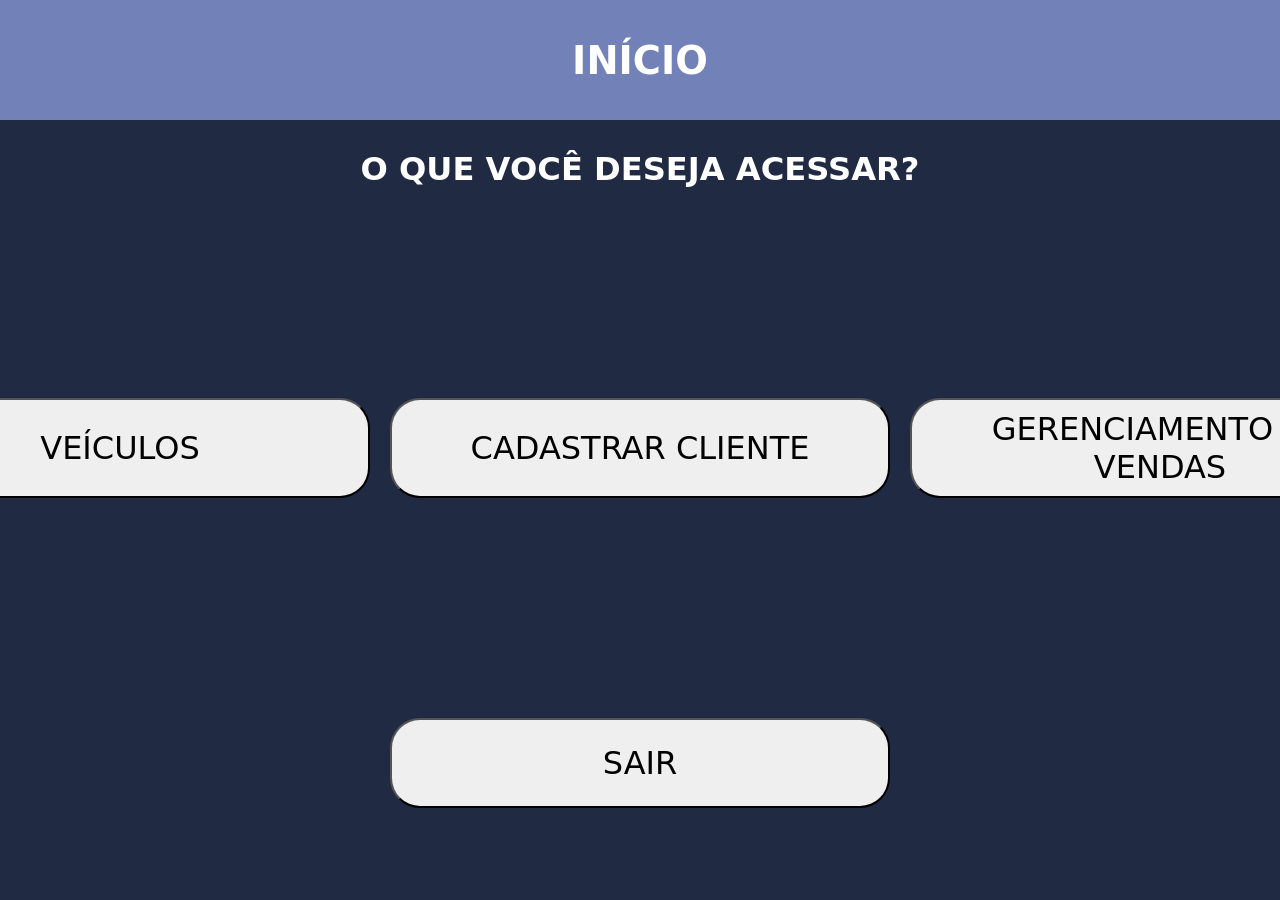
<file: acessar.html>
<!DOCTYPE html>
<html lang="en">
<head>
    <meta charset="UTF-8">
    <meta name="viewport" content="width=device-width, initial-scale=1.0">
    <link rel="stylesheet" href="assets/css/acessar.css">
    <title>ACESSA AÍ ACESSA AÍ</title>
</head>
<body>
    <header>
        <div class="cabecalho">
            <h1>INÍCIO</h1>
        </div>
    </header>

    <div class="deseja_acessar">
        <h6>O QUE VOCÊ DESEJA ACESSAR?</h6>
    </div>

    <div class="container">
        <a href="veiculos.html"><button id="btn">VEÍCULOS</button></a>
        <a href="cadastrar_cliente.html"><button id="btn">CADASTRAR CLIENTE</button></a>
        <a href="dashboard.html"><button id="btn">GERENCIAMENTO DE VENDAS</button></a>
    </div>

    <div class="sair">
        <a href="index.html"><button id="btn-sair">SAIR</button></a>
    </div>

    
</body>
</html>
</file>
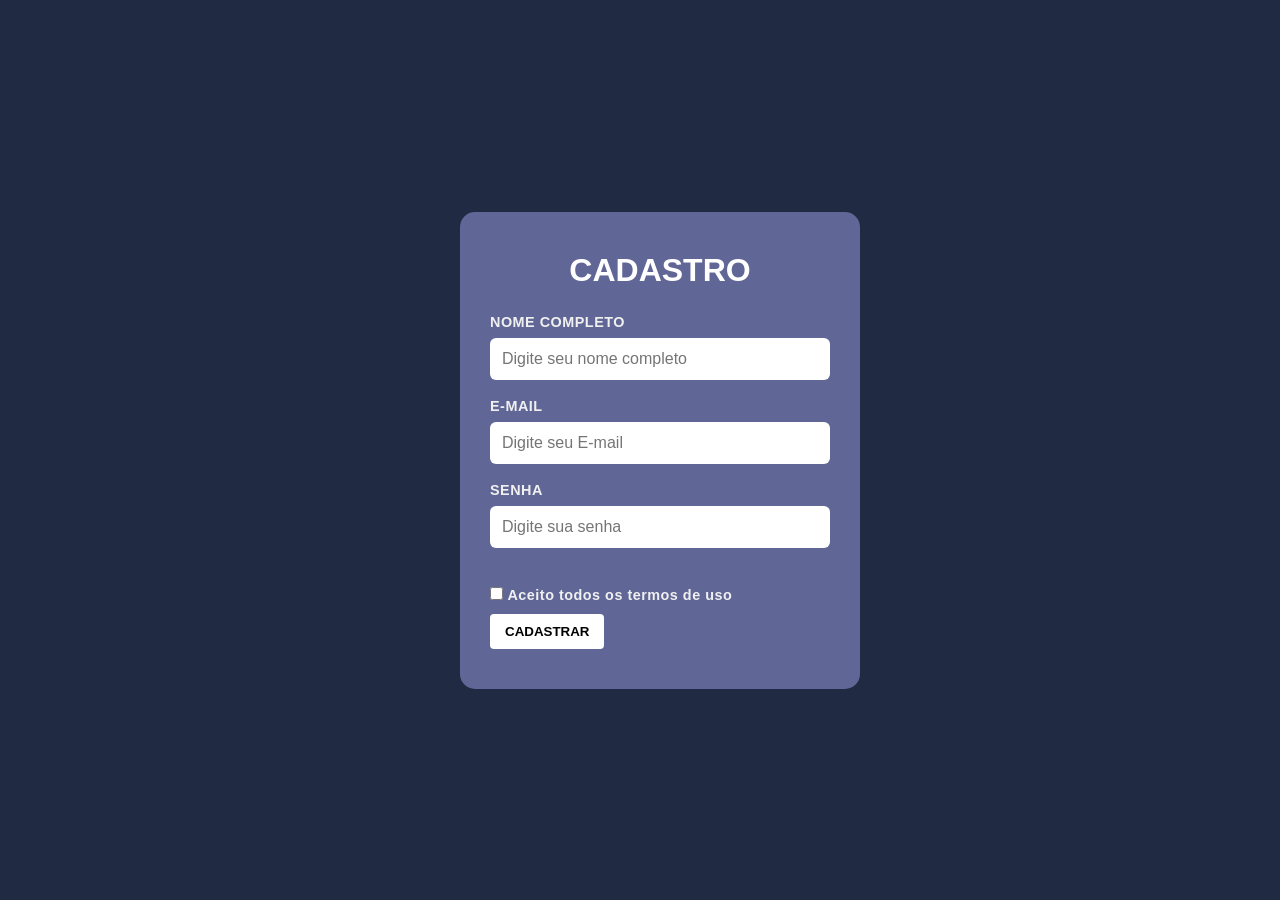
<file: cadastro.html>
<!DOCTYPE html>
<html lang="pt-br">
<head>
    <meta charset="UTF-8">
    <meta http-equiv="X-UA-Compatible" content="IE=edge">
    <meta name="viewport" content="width=device-width, initial-scale=1.0">
    <title>CADASTRO SMART CONTROL</title>
    <link rel="stylesheet" href="assets/css/cadastro.css">
</head>
<body>

    <!--<img src="assets/images/download.png" alt="imagem logo">-->
    <div class="container">
        
        <form action="index.html" method="get">
            <div class="card">
                <h1>CADASTRO</h1>
                <div class="input-group">
                    <label for="nome_completo">NOME COMPLETO</label>
                    <input type="text" name= "nome_completo" id= "nome_completo" placeholder="Digite seu nome completo" required><br><br>
                
                    <label for="e_mail">E-MAIL</label>
                    <input type="email" name= "e_mail" id= "e_mail" placeholder="Digite seu E-mail" required><br><br>

                    <label for="senha">SENHA</label>
                    <input type="password" name= "senha" id= "senha" placeholder="Digite sua senha" minlength="8" required><br><br>
                </div>
                <input type="checkbox" name="termos_de_uso" id="termos_de_uso">
                <label for="termos_de_uso">Aceito todos os termos de uso</label>
            
                
                <button type="submit">CADASTRAR</button>
            

            </div>
        </form>

    </div>
        

    </form>
    <footer>
        <!--<iframe src="https://www.google.com/maps/embed?pb=!1m18!1m12!1m3!1d3707.102854440699!2d-43.427614924521436!3d-21.69872999581662!2m3!1f0!2f0!3f0!3m2!1i1024!2i768!4f13.1!3m3!1m2!1s0x989f6720750ec1%3A0xd414ff506d8047b2!2sMax%20Pais%20e%20Filhos%20Atacado%20e%20Varejo%20-%20Nova%20Era!5e0!3m2!1spt-BR!2sbr!4v1785949812992!5m2!1spt-BR!2sbr" width="600" height="450" style="border:0;" allowfullscreen="" loading="lazy" referrerpolicy="strict-origin-when-cross-origin"></iframe>-->
    </footer>




        
     
</body>
</html>
</file>
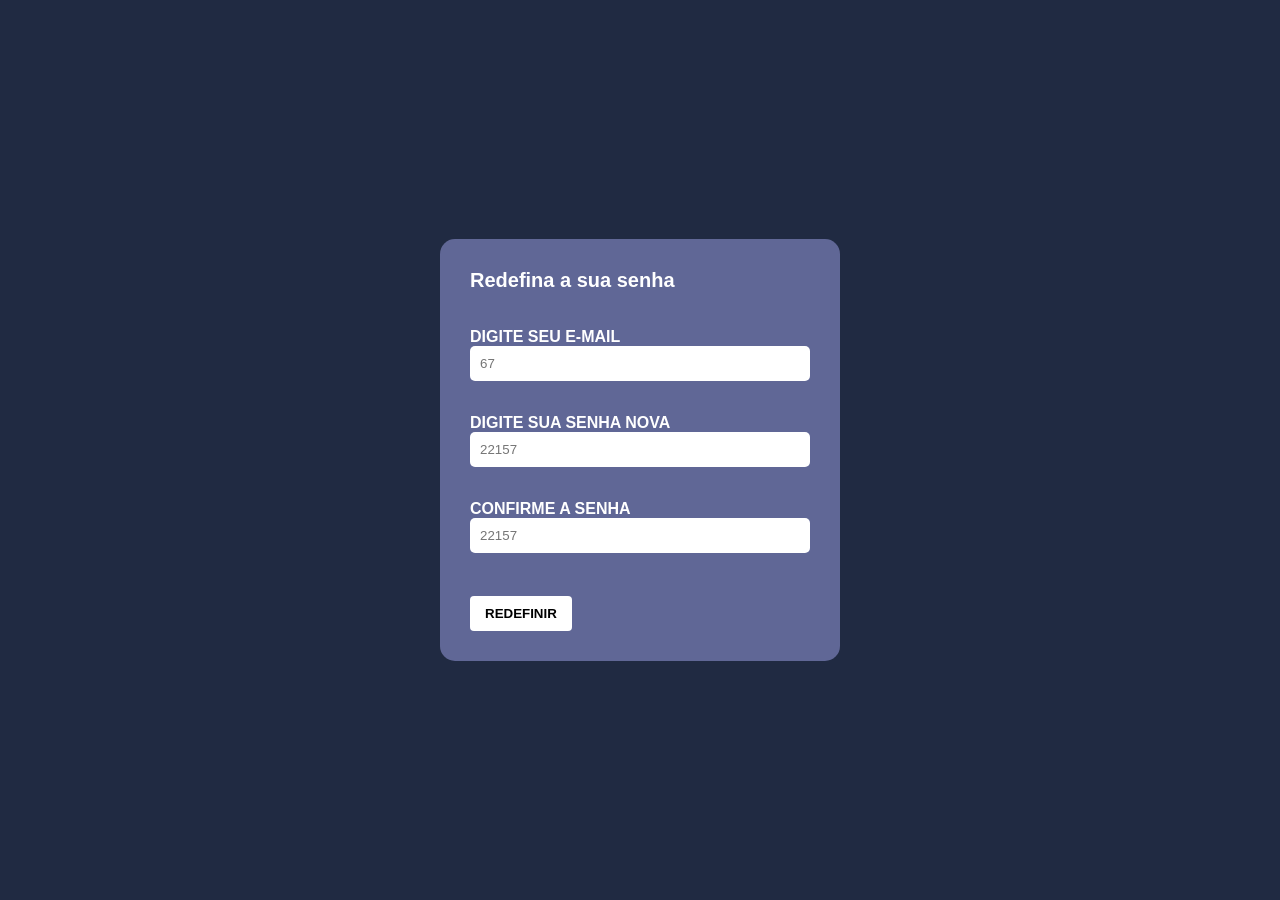
<file: esqueci_senha.html>
<!DOCTYPE html>
<html lang="pt-br">
<head>
    <meta charset="UTF-8">
    <meta http-equiv="X-UA-Compatible" content="IE=edge">
    <meta name="viewport" content="width=device-width, initial-scale=1.0">
    <link rel="stylesheet" href="assets/css/esqueci_senha.css">
    <title>Esqueci minha senha</title>
</head>
<body>
    <div class="container">
        <form action="index.html" method="get"></form>
    
        
        <div class="card">
            <h3>Redefina a sua senha</h3><br><br>
            <label for="e_mail">DIGITE SEU E-MAIL</label><br>
            <input type="email" name="e_mail" id="e_mail" placeholder="67" required><br><br>

            <label for="senha_nova">DIGITE SUA SENHA NOVA</label><br>
            <input type="text" name="senha_nova" id="senha_nova" placeholder="22157" required><br><br>

            <label for="senha_nova">CONFIRME A SENHA</label><br>
            <input type="password" name="senha_nova" id="senha_nova" placeholder="22157" required><br><br>

            <a href="index.html"><button id="btn">REDEFINIR</button></a>
        </div>

    </div>


    <!-- <script src="assets/js/main.js"></script> -->
</body>
</html>
</file>
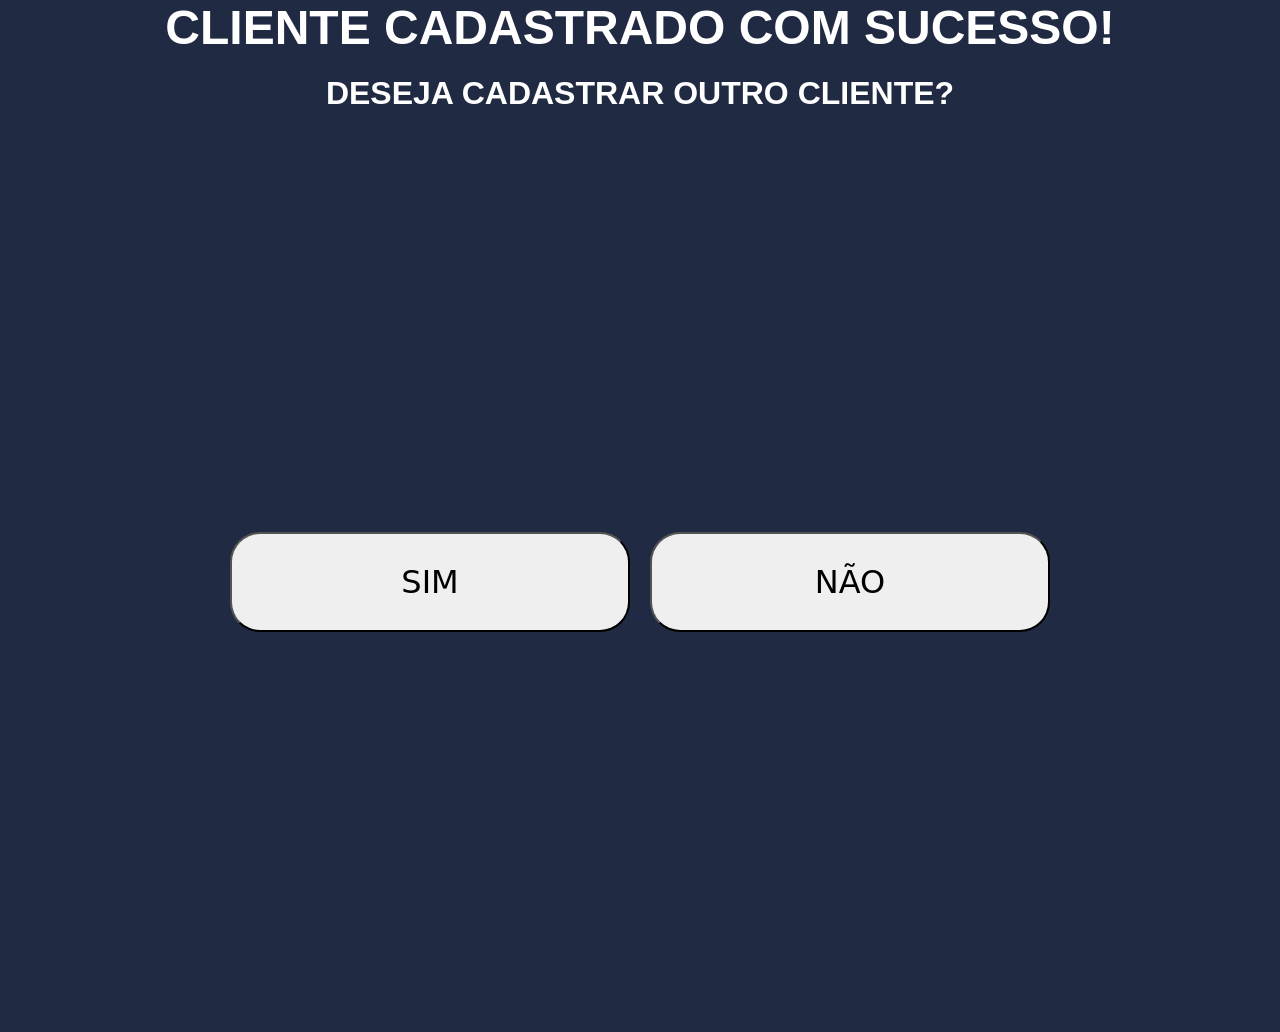
<file: processa_cadastro.html>
<!DOCTYPE html>
<html lang="en">
<head>
    <meta charset="UTF-8">
    <meta name="viewport" content="width=device-width, initial-scale=1.0">
    <link rel="stylesheet" href="assets/css/processa_cadastro.css">
    <title>AHHHHHHHHHHHHHHHHHHHHHHH CHIDORIIIIIIIIIIIIIIIIIIIIII</title>
</head>
<body>
    <h1>CLIENTE CADASTRADO COM SUCESSO!</h1>

    <h3>DESEJA CADASTRAR OUTRO CLIENTE?</h3>

    <div class="container">

        <a href="cadastrar_cliente.html"><button id="btn">SIM</button></a>
        <a href="acessar.html"><button id="btn">NÃO</button></a>
    </div>
    
</body>
</html>
</file>
<file: assets/css/acessar.css>
* {
    margin: 0;
    padding: 0;
    box-sizing: border-box;
    font-family: system-ui, -apple-system, BlinkMacSystemFont, 'Segoe UI', Roboto, Oxygen, Ubuntu, Cantarell, 'Open Sans', 'Helvetica Neue', sans-serif;
}

body {
    background-color: #202A42;
}

.cabecalho {
    background-color: #7281B7;
    height: 120px;
    display: flex;
    justify-content: center;
    align-items: center;
    color: white;
    font-size: larger;
}

.deseja_acessar {
    display: flex;
    justify-content: center;
    font-size: xxx-large;
    color: white;
    margin-top: 30px;
}

.container {
    margin: 200px;
    display: flex;
    align-items: center;
    justify-content: center;
}

#btn {
    width: 500px;
    font-size: xx-large;
    height: 100px;
    margin: 10px;
    padding: 10px;
    border-radius: 30px;
    font-family: system-ui, -apple-system, BlinkMacSystemFont, 'Segoe UI', Roboto, Oxygen, Ubuntu, Cantarell, 'Open Sans', 'Helvetica Neue', sans-serif;
}

#btn-sair {
    width: 500px;
    font-size: xx-large;
    height: 90px;
    margin: 10px;
    padding: 10px;
    border-radius: 30px;
    font-family: system-ui, -apple-system, BlinkMacSystemFont, 'Segoe UI', Roboto, Oxygen, Ubuntu, Cantarell, 'Open Sans', 'Helvetica Neue', sans-serif;

}


.sair {
    display: flex;
    justify-content: center;
}
</file>
<file: assets/css/cadastro.css>
* {
    margin:0;
    padding:0;
    box-sizing: border-box;
    
}

body{
    background-color: #202A42;
    display: flex;
    justify-content: center;
    align-items: center;
    min-height: 100vh;
    font-family: Arial, sans-serif;
    
}

.container{
    display: flex;
    width: 50%;
    max-width: 1100px;
    align-items: center;
    padding: 20px;
    justify-content: center;
}

.card {
    background-color: #606796;
    max-width: 400px;
    padding: 40px 30px;
    border-radius: 15px;
    color: white;
    margin-left: 40px;
    width: 400px;
}

label {
    font-size: 0.9rem;
    font-weight: bold;
    color: #f0f0f0;
    letter-spacing: 0.5px;
}
.card h1 {
    text-align: center;
    font-size: 2rem;
    margin-bottom: 25px;

}

.input-group {
    margin-bottom: 20px;

}

.input-group label {
    display: block;
    margin-bottom: 8px;
    font-size: 0.9rem;

}

.input-group input {
    width: 100%;
    padding: 12px;
    border: none;
    border-radius: 6px;
    font-size: 1rem;
}
.logo {
    flex: 1;
    display: flex;
    flex-direction: column;
    justify-content: center;
    align-items: center;
    padding-right: 40px;
    border-right: 1px solid rgb(255, 255, 255);
    height: 300px;

}

.logo img{
    max-width: 300px;
    height: auto;
}

button[type="submit"] {
    width: auto;
    padding: 10px 15px;
    background-color: white;
    color: black;
    border: none;
    border-radius: 4px;
    font-weight: bold;
    cursor: pointer;
    margin-top: 10px;
}

.rodape_login {
    margin-top: 20px;
    display: flex;
    flex-direction: column;
    gap: 8px;

}

.rodape_login a {
    color: #38bdf8;
    text-decoration: none;
    font-size: 0.85rem;
}

.rodape_login a:hover {
    text-decoration: underline;
}

@media (max-width: 768px) {
    .card {
        display: flex;
        flex-wrap: wrap;
    }
}
</file>
<file: assets/css/esqueci_senha.css>
* {
    margin: 0;
    padding: 0;
    box-sizing: border-box;
}

body {
    background-color: #202A42;
    font-family: Arial, sans-serif;
    
}

.cabecalho {
    text-align: center;
    margin-bottom: 20px;
    position: absolute;
    background-color: #606796;
    width: 100%;
    padding: 50px;

}

h1 {
    color: white;
    font-size: xxx-large;
}

.container {
    display: flex;
    align-content: center;
    justify-content: center;
    align-items: center;
    height: 100%;
    height: 100dvh;
}


.card {
    background-color: #606796;
    max-width: 400px;
    padding: 30px;
    border-radius: 15px;
    color: white;
    width: 400px;

}

input {
    
    width: 100%;
    padding: 10px;
    margin-bottom: 15px;
    border: none;
    border-radius: 5px;
}

label {
    font-weight: bold;
}

h3 {
    font-size: 20px;
}

#btn {
    padding: 10px 15px;
    background-color: white;
    color: black;
    border: none;
    border-radius: 4px;
    font-weight: bold;
    cursor: pointer;
    margin-top: 10px;
}
</file>
<file: assets/css/processa_cadastro.css>
* {
    margin: 0;
    padding: 0;
    box-sizing: border-box;
}

body {
    background-color: #202A42;
    justify-content: center;
    align-items: center;
    min-height: 100dvh;
    font-family: Arial, sans-serif;
}

.container {
    display: flex;
    justify-content: center;
    align-items: center;
    height: 100%;
    height: 100dvh;
}

h3 {
    color: rgb(255, 255, 255);
    font-size: xx-large;
    text-align: center;
    margin-bottom: 20px;
}

#btn {
    width: 400px;
    font-size: xx-large;
    height: 100px;

    margin: 10px;
    padding: 10px;
    border-radius: 30px;
    font-family: system-ui, -apple-system, BlinkMacSystemFont, 'Segoe UI', Roboto, Oxygen, Ubuntu, Cantarell, 'Open Sans', 'Helvetica Neue', sans-serif;
}


h1 {
    color: rgb(255, 255, 255);
    font-size: xxx-large;
    text-align: center;
    margin-bottom: 20px;
}
</file>
